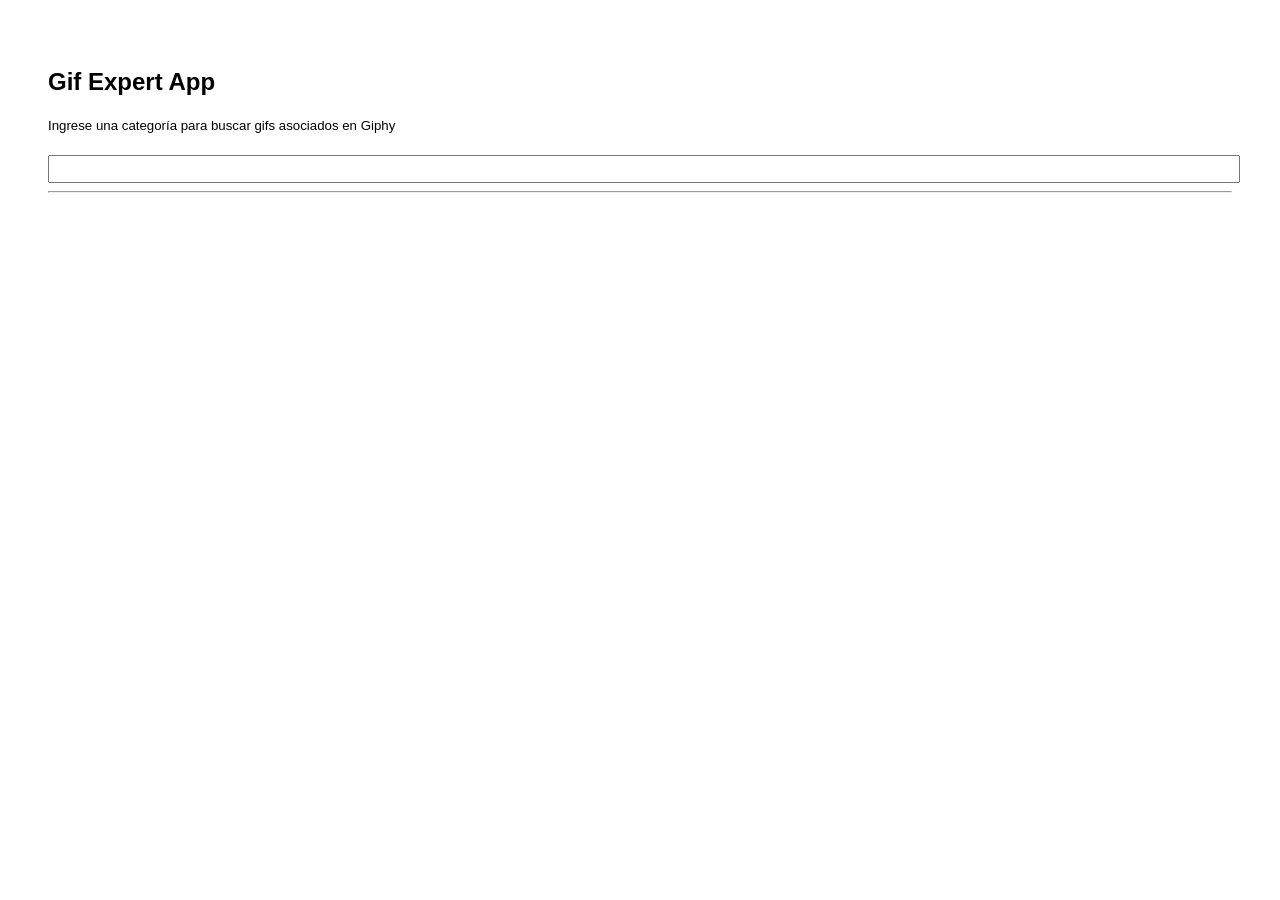
<file: docs/index.html>
<!doctype html>
<html lang="en">

<head>
    <meta charset="utf-8" />
    <link rel="icon" href="./favicon.ico" />
    <meta name="viewport" content="width=device-width,initial-scale=1" />
    <meta name="theme-color" content="#000000" />
    <meta name="description" content="Web site created using create-react-app" />
    <link rel="apple-touch-icon" href="./logo192.png" />
    <link rel="manifest" href="./manifest.json" />
    <link rel="stylesheet" href="https://cdnjs.cloudflare.com/ajax/libs/animate.css/4.1.1/animate.min.css" />
    <title>GitExpertApp</title>
    <script defer="defer" src="./static/js/main.7c335a94.js"></script>
    <link href="./static/css/main.b1ce85ff.css" rel="stylesheet">
</head>

<body><noscript>You need to enable JavaScript to run this app.</noscript>
    <div id="root"></div>
</body>

</html>
</file>
<file: docs/static/css/main.b1ce85ff.css>
*{font-family:Helvetica,Arial,sans-serif}body{padding:40px}h5{font-weight:lighter}input{color:gray;font-size:1.2rem;width:100%}.card-grid{display:flex;flex-direction:row;flex-wrap:wrap}.card{align-content:center;border:1px solid grey;border-radius:6px;margin-bottom:10px;margin-right:10px;overflow:hidden}.card p{font-family:Arial,Helvetica,sans-serif;font-size:small;padding:5px;text-align:center}.card img{max-width:170px}
/*# sourceMappingURL=main.b1ce85ff.css.map*/
</file>
